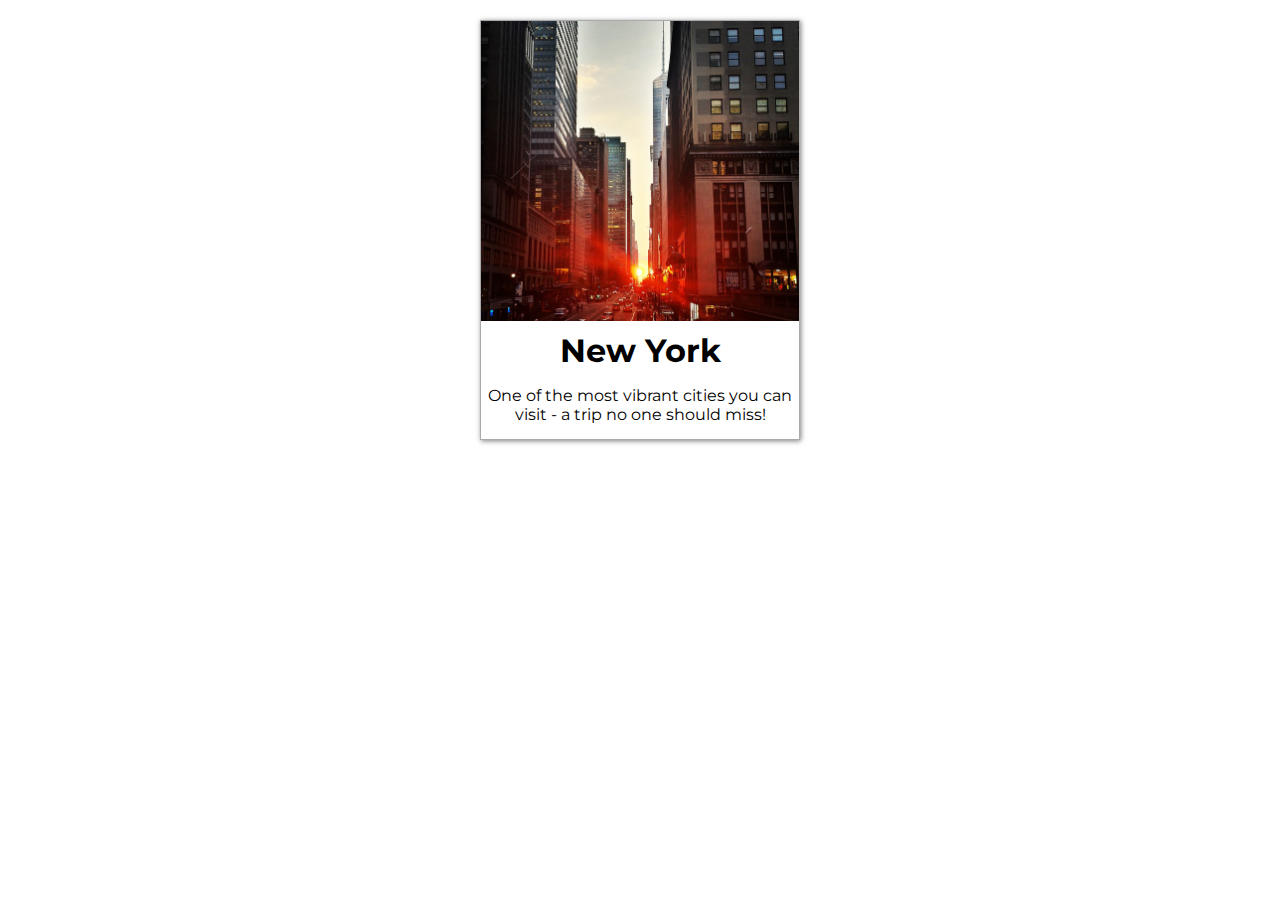
<file: ch01/index.html>
<!DOCTYPE html>
<html lang="en">
  <head>
    <meta charset="UTF-8" />
    <meta name="viewport" content="width=device-width, initial-scale=1.0" />
    <meta http-equiv="X-UA-Compatible" content="ie=edge" />
    <title>CSS Course</title>
    <link
      href="https://fonts.googleapis.com/css?family=Montserrat"
      rel="stylesheet"
    />
    <link rel="stylesheet" href="code.css" />
  </head>

  <body>
    <div class="destination">
      <div class="thumbnail">
        <img src="new-york.jpg" alt="Sunset in New York" />
      </div>
      <div class="content">
        <h1>New York</h1>
        <p>
          One of the most vibrant cities you can visit - a trip no one should
          miss!
        </p>
      </div>
    </div>
  </body>
</html>
</file>
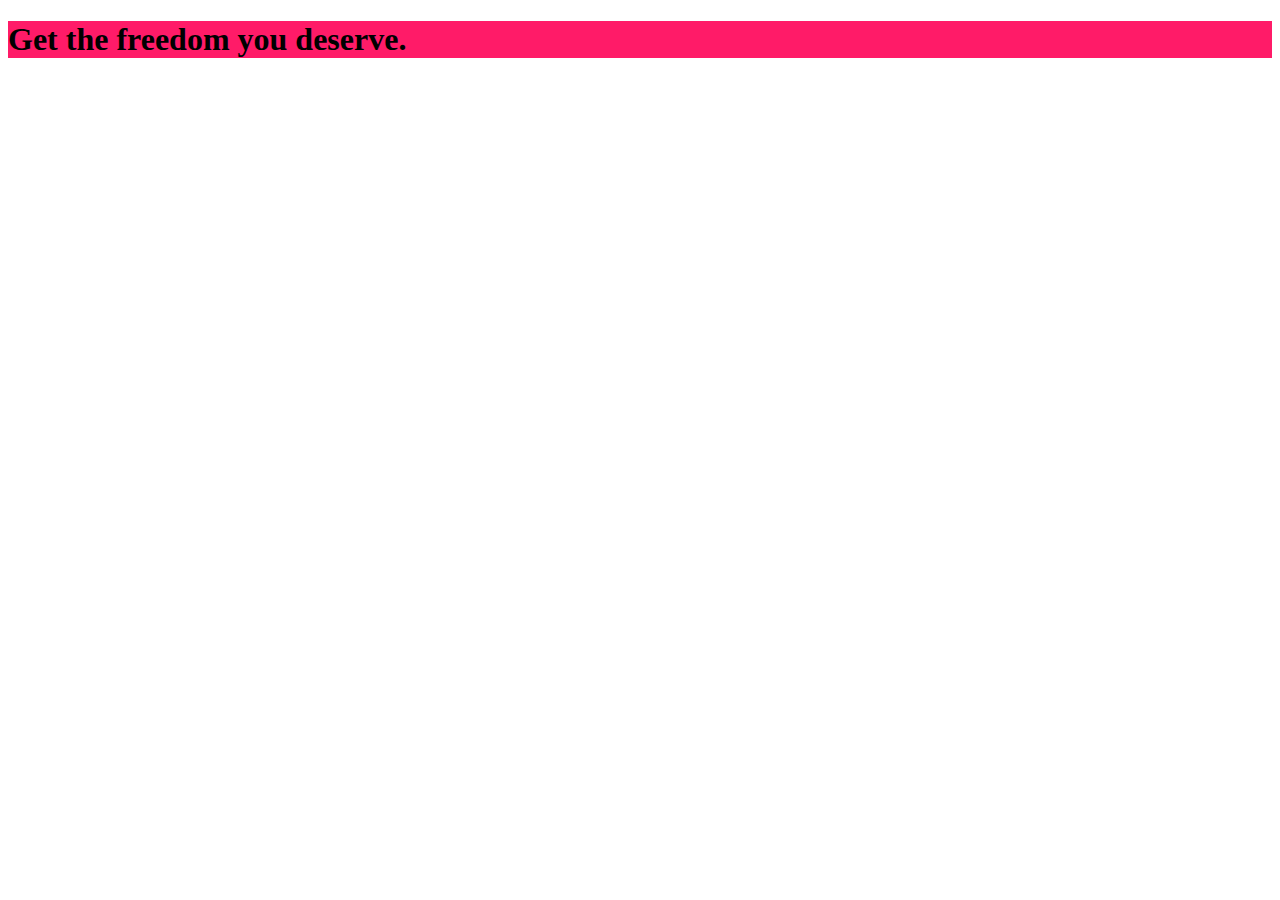
<file: ch02a/index.html>
<!DOCTYPE html>
<html lang="en">
  <head>
    <meta charset="UTF-8" />
    <meta http-equiv="X-UA-Compatible" content="ie=edge" />
    <title>uHost</title>
    <link rel="shortcut icon" href="favicon.png" />
  </head>

  <body>
    <main>
      <section style="background: #ff1b68">
        <h1>Get the freedom you deserve.</h1>
      </section>
    </main>
  </body>
</html>
</file>
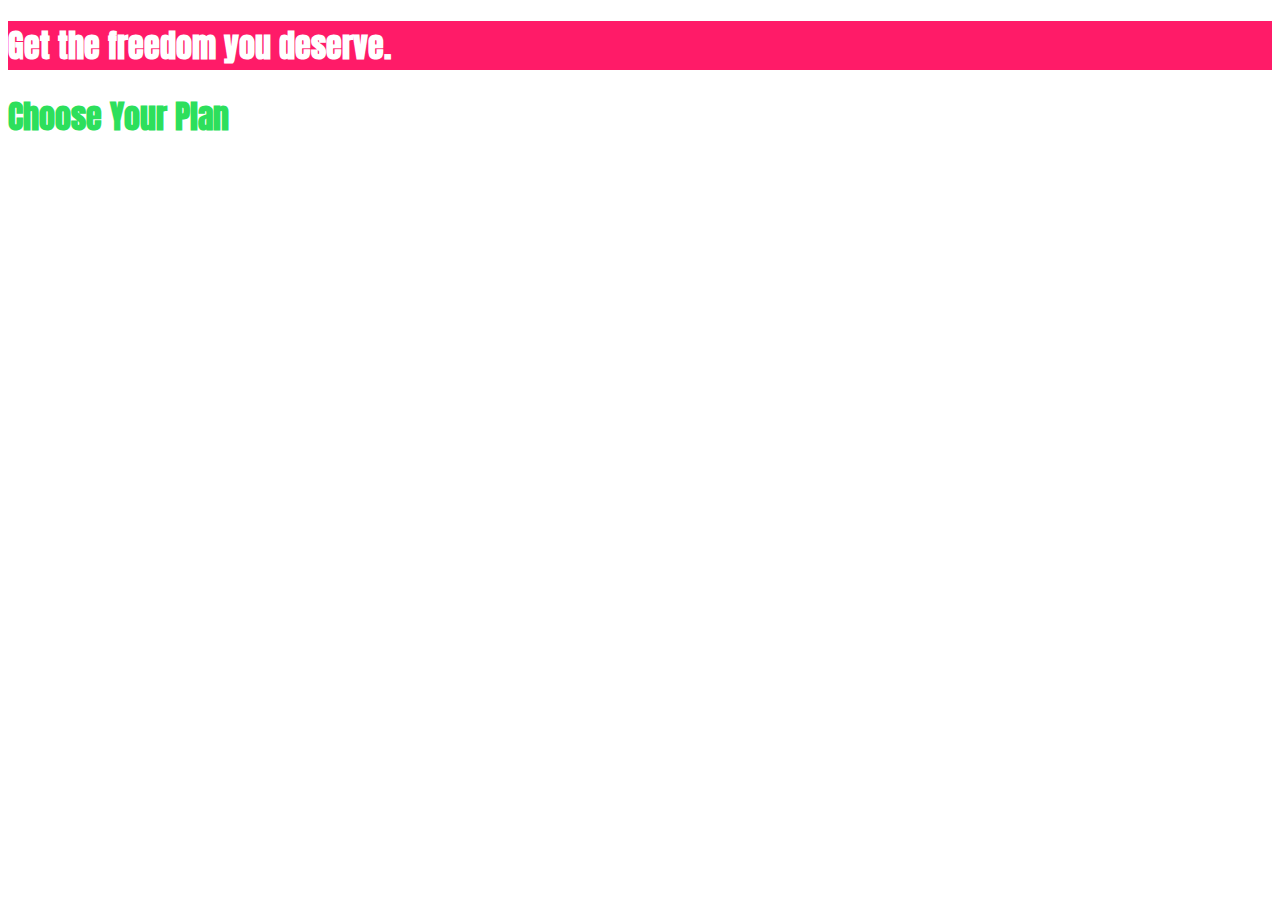
<file: ch02b/index.html>
<!DOCTYPE html>
<html lang="en">
  <head>
    <meta charset="UTF-8" />
    <meta http-equiv="X-UA-Compatible" content="ie=edge" />
    <title>uHost</title>
    <link rel="shortcut icon" href="favicon.png" />
    <link
      href="https://fonts.googleapis.com/css?family=Anton"
      rel="stylesheet"
    />
    <link rel="stylesheet" href="main.css" />
  </head>

  <body>
    <main>
      <section id="product-overview">
        <h1>Get the freedom you deserve.</h1>
      </section>
      <section><h1 class="section-title">Choose Your Plan</h1></section>
    </main>
  </body>
</html>
</file>
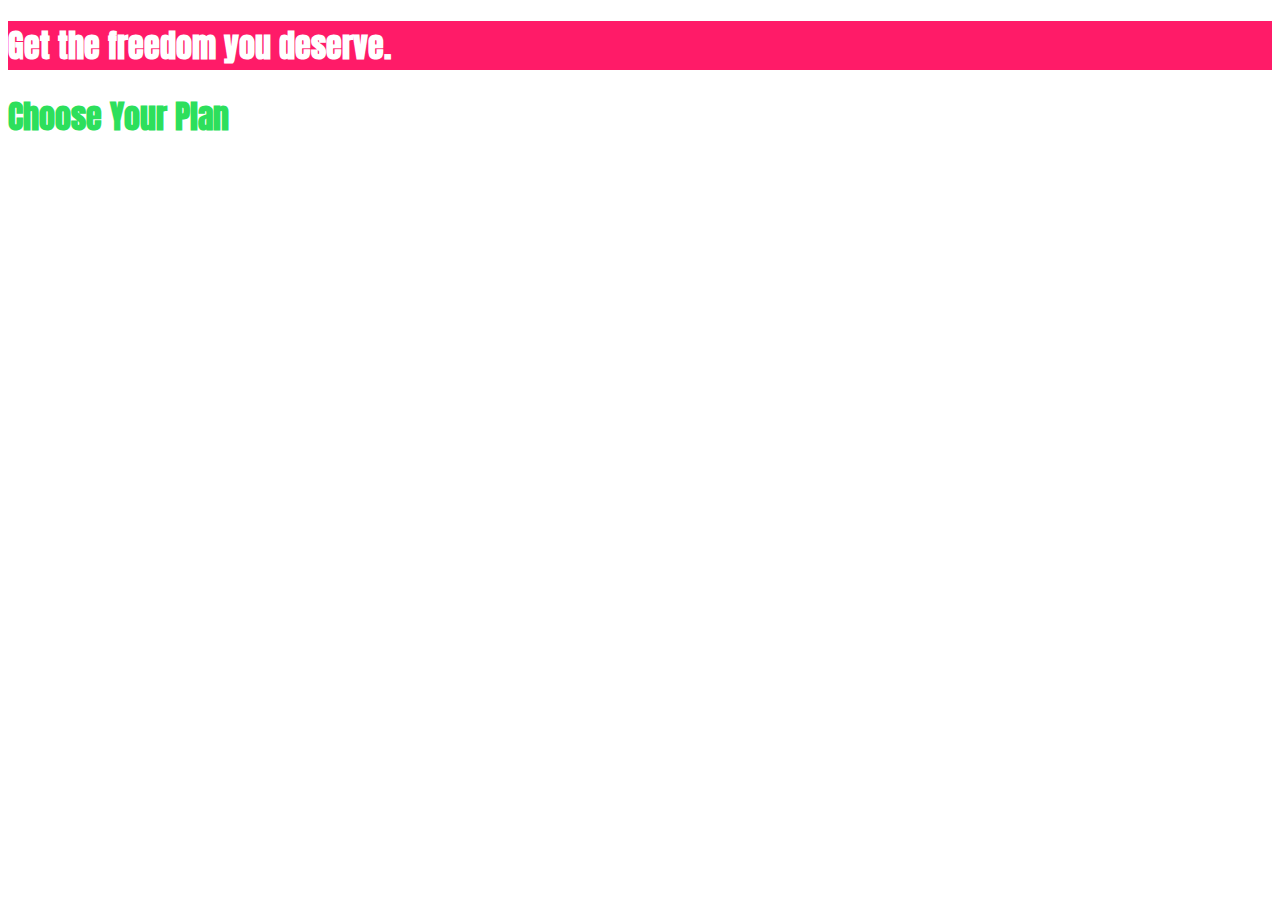
<file: ch02c/index.html>
<!DOCTYPE html>
<html lang="en">

<head>
    <meta charset="UTF-8">
    <meta http-equiv="X-UA-Compatible" content="ie=edge">
    <title>uHost</title>
    <link rel="shortcut icon" href="favicon.png">
    <link href="https://fonts.googleapis.com/css?family=Anton" rel="stylesheet">
    <link rel="stylesheet" href="main.css">
</head>

<body>
    <main>
        <section id="product-overview">
            <h1>Get the freedom you deserve.</h1>
        </section>
        <section id="plans">
            <h1 class="section-title">Choose Your Plan</h1>
        </section>
    </main>
</body>

</html>
</file>
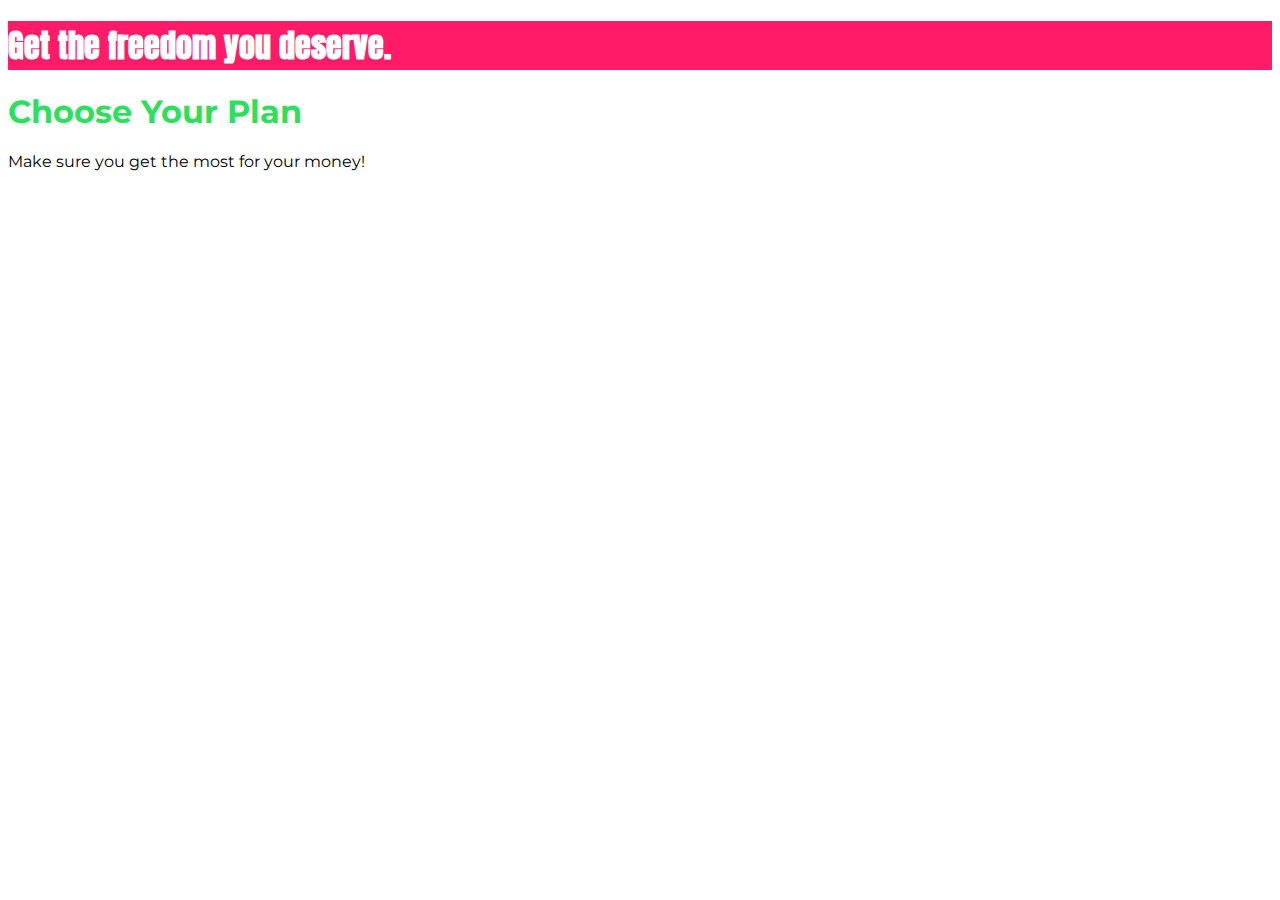
<file: ch02d/index.html>
<!DOCTYPE html>
<html lang="en">
  <head>
    <meta charset="UTF-8" />
    <meta http-equiv="X-UA-Compatible" content="ie=edge" />
    <title>uHost</title>
    <link rel="shortcut icon" href="favicon.png" />
    <link
      href="https://fonts.googleapis.com/css?family=Anton"
      rel="stylesheet"
    />
    <link
      href="https://fonts.googleapis.com/css?family=Montserrat:400,700"
      rel="stylesheet"
    />
    <link rel="stylesheet" href="main.css" />
  </head>

  <body>
    <main>
      <section id="product-overview">
        <h1>Get the freedom you deserve.</h1>
      </section>
      <section id="plans">
        <h1 class="section-title">Choose Your Plan</h1>
        <p>Make sure you get the most for your money!</p>
      </section>
    </main>
  </body>
</html>
</file>
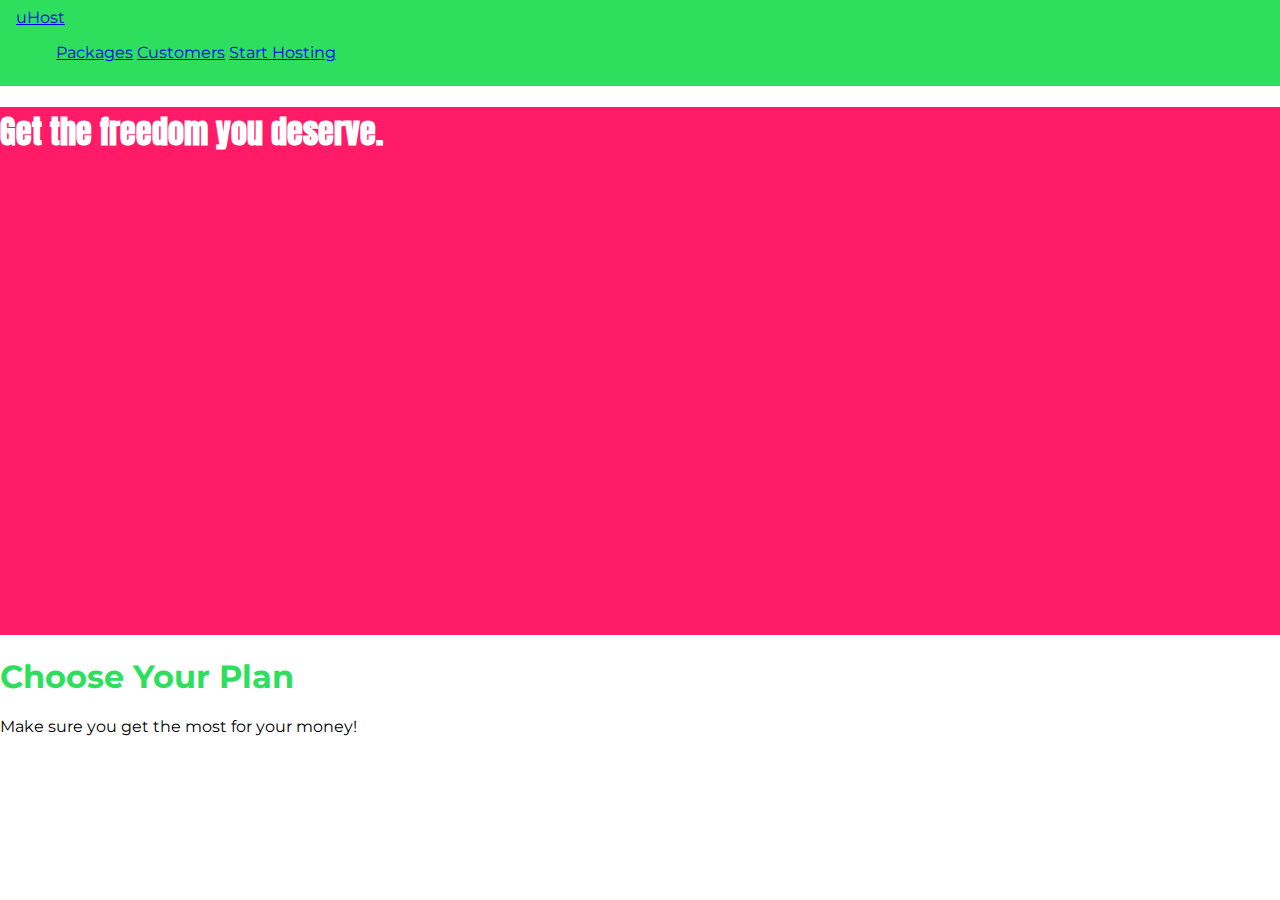
<file: ch03_boxes/ch03b/index.html>
<!DOCTYPE html>
<html lang="en">
  <head>
    <meta charset="UTF-8" />
    <meta http-equiv="X-UA-Compatible" content="ie=edge" />
    <title>uHost</title>
    <link rel="shortcut icon" href="favicon.png" />
    <link
      href="https://fonts.googleapis.com/css?family=Anton"
      rel="stylesheet"
    />
    <link
      href="https://fonts.googleapis.com/css?family=Montserrat:400,700"
      rel="stylesheet"
    />
    <link rel="stylesheet" href="main.css" />
  </head>

  <body>
    <header class="main-header">
      <div><a href="index.html"> uHost </a></div>
      <nav class="main-nav">
        <ul class="main-nav__items">
          <li class="main-nav__item">
            <a href="packages/index.html">Packages</a>
          </li>
          <li class="main-nav__item">
            <a href="customers/index.html">Customers</a>
          </li>
          <li class="main-nav__item">
            <a href="start-hosting/index.html">Start Hosting</a>
          </li>
        </ul>
      </nav>
    </header>
    <main>
      <section id="product-overview">
        <h1>Get the freedom you deserve.</h1>
      </section>
      <section id="plans">
        <h1 class="section-title">Choose Your Plan</h1>
        <p>Make sure you get the most for your money!</p>
      </section>
    </main>
  </body>
</html>
</file>
<file: ch01/code.css>
body {
  font-family: "Montserrat", sans-serif;
}

.destination {
  box-sizing: border-box;
  width: 320px;
  height: 420px;
  margin: 20px auto;
  border: 1px solid #aaa;
  box-shadow: 1px 1px 5px rgba(0, 0, 0, 0.5);
  cursor: pointer;
  transition: background-color 400ms ease-out;
}

.destination:hover,
.destination:active {
  background-color: #fa923f;
  color: white;
}

.thumbnail {
  width: 100%;
  height: 300px;
  overflow: hidden;
}

.thumbnail img {
  width: 100%;
}

.content {
  text-align: center;
}

.content h1 {
  margin: 10px 0;
}
</file>
<file: ch02b/main.css>
#product-overview {
  background: #ff1b68;
}

h1 {
  color: white;
  font-family: "Anton", sans-serif;
}

.section-title {
  color: #2ddf5c;
}
</file>
<file: ch02c/main.css>
#product-overview {
    background: #ff1b68;
}

h1 {
    color: white;
    font-family: 'Anton', sans-serif;
}

.section-title {
    color: #2ddf5c;
}
</file>
<file: ch02d/main.css>
body {
  font-family: "Montserrat", sans-serif;
}

#product-overview {
  background: #ff1b68;
}

.section-title {
  color: #2ddf5c;
}

#product-overview h1 {
  color: white;
  font-family: "Anton", sans-serif;
}

/* h1 {
    font-family: sans-serif;
} */
</file>
<file: ch03_boxes/ch03b/main.css>
* {
  box-sizing: border-box;
}

body {
  font-family: "Montserrat", sans-serif;
  margin: 0;
}

#product-overview {
  background: #ff1b68;
  width: 100%;
  height: 528px;
  /*
  padding: 10px;
  border: 5px solid black;
  margin: 10px;
  */
}

.section-title {
  color: #2ddf5c;
}

#product-overview h1 {
  color: white;
  font-family: "Anton", sans-serif;
}

/* h1 {
    font-family: sans-serif;
} */

.main-header {
  background-color: #2ddf5c;
  width: 100%;
  padding: 8px 16px;
}

.main-nav__item {
  display: inline-block;
}
</file>
